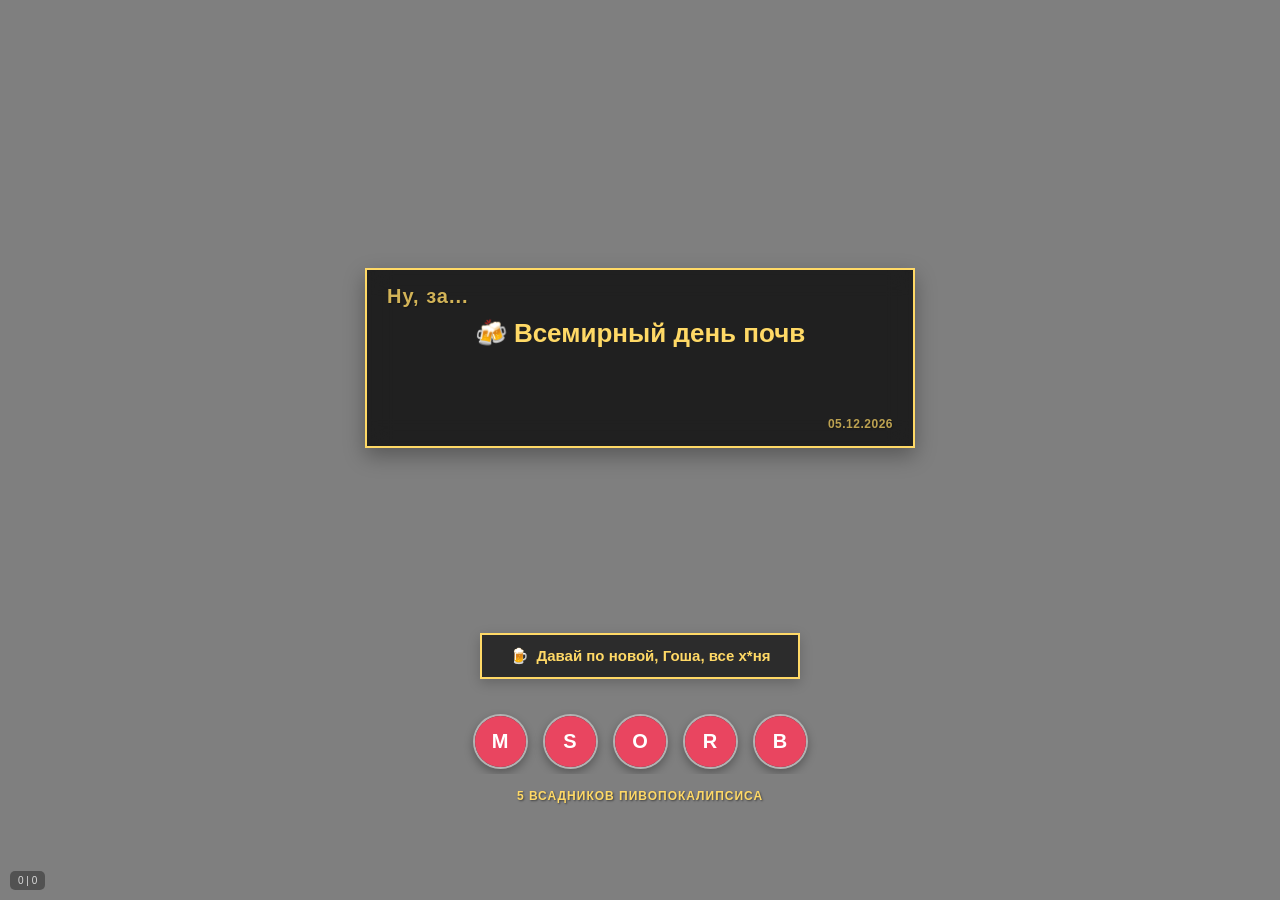
<file: index.html>
<!DOCTYPE html>
<html lang="ru">
<head>
    <meta charset="UTF-8">
    <meta name="viewport" content="width=device-width, initial-scale=1.0, user-scalable=no">
    <title>Ну, за...</title>
    <link rel="stylesheet" href="css/style.css">
    
    <!-- СЧЁТЧИК ЯНДЕКС МЕТРИКИ -->
    <script>
        function sendMetrikaHit() {
            if (typeof Ya !== 'undefined' && Ya.Metrika) {
                Ya.Metrika.reachGoal('PAGE_VIEW');
                console.log('[Метрика] Хит отправлен');
            } else {
                console.warn('[Метрика] Счетчик еще не загружен');
            }
        }
        (function(m,e,t,r,i,k,a){m[i]=m[i]||function(){(m[i].a=m[i].a||[]).push(arguments)};
        m[i].l=1*new Date();k=e.createElement(t),a=e.getElementsByTagName(t)[0],k.async=1,k.src=r,a.parentNode.insertBefore(k,a)})
        (window, document, "script", "https://mc.yandex.ru/metrika/tag.js", "ym");
        ym(109341190, 'init', {
            clickmap:true,
            trackLinks:true,
            accurateTrackBounce:true,
            webvisor:true,
            trackHash:true
        });
        window.addEventListener('load', sendMetrikaHit);
    </script>
    <noscript><div><img src="https://mc.yandex.ru/watch/109341190" style="position:absolute; left:-9999px;" alt="" /></div></noscript>
</head>
<body>

<div class="content">
    <div class="center-block">
        <div class="holiday-card" id="holidayCard">
            <div id="holidayContent">
                <div class="holiday-name">Загрузка...</div>
            </div>
        </div>
    </div>

    <div class="bottom-block">
        <button class="refresh-btn" id="refreshBtn">
            <span>🍺</span> Давай по новой, Гоша, все х*ня
        </button>
        <div class="avatars-container" id="avatarsContainer"></div>
        <div class="footer-note">
            5 ВСАДНИКОВ ПИВОПОКАЛИПСИСА
        </div>
    </div>
</div>

<div id="modal" class="modal">
    <div class="modal-content">
        <div class="modal-text" id="modalText">здесь могла быть реклама Всадника</div>
        <button class="modal-close" id="modalCloseBtn">Закрыть</button>
    </div>
</div>

<!-- БЛОК СТАТИСТИКИ -->
<div id="stats" style="position: fixed; bottom: 10px; left: 10px; font-size: 10px; color: white; background: rgba(0,0,0,0.5); padding: 4px 8px; border-radius: 5px; z-index: 999; opacity: 0.7;">
    <span id="total">0</span> | <span id="unique">0</span>
</div>

<script src="js/holidays.js"></script>
<script src="js/avatars.js"></script>
<script src="js/counter.js"></script>
<script src="js/app.js"></script>
</body>
</html>
</file>
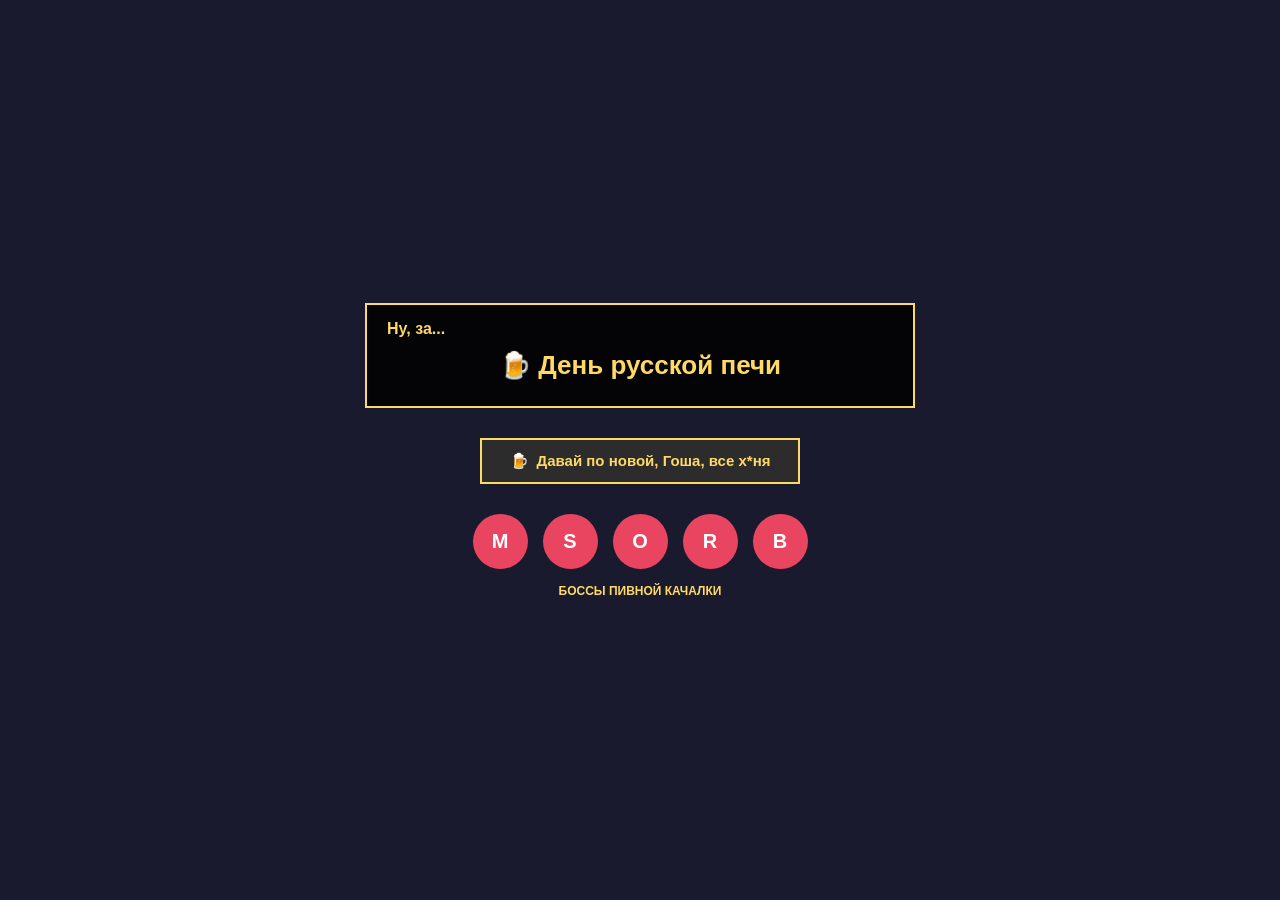
<file: KRS_d.html>
<!DOCTYPE html>
<html lang="ru">
<head>
    <meta charset="UTF-8">
    <meta name="viewport" content="width=device-width, initial-scale=1.0, user-scalable=no">
    <title>Пивной праздник — Ну, за...</title>
    <style>
        * {
            margin: 0;
            padding: 0;
            box-sizing: border-box;
        }

        body {
            font-family: 'Segoe UI', 'Arial', sans-serif;
            min-height: 100vh;
            display: flex;
            align-items: center;
            justify-content: center;
            padding: 20px;
            background: #1a1a2e;
            position: relative;
        }

        .content {
            max-width: 550px;
            width: 100%;
            text-align: center;
        }

        .holiday-card {
            background: rgba(0, 0, 0, 0.85);
            padding: 25px 20px;
            width: 100%;
            border: 2px solid #FFD966;
            text-align: center;
            position: relative;
            margin-bottom: 30px;
        }

        .holiday-card::before {
            content: "Ну, за...";
            position: absolute;
            top: 15px;
            left: 20px;
            font-size: 16px;
            font-weight: bold;
            color: #FFD966;
        }

        .holiday-name {
            font-size: 26px;
            font-weight: bold;
            color: #FFD966;
            margin-top: 20px;
        }

        .refresh-btn {
            background: #2c2c2c;
            border: 2px solid #FFD966;
            padding: 12px 28px;
            font-weight: bold;
            font-size: 15px;
            color: #FFD966;
            cursor: pointer;
            display: inline-flex;
            align-items: center;
            gap: 8px;
            margin-bottom: 30px;
        }

        .avatars-container {
            display: flex;
            justify-content: center;
            gap: 15px;
            flex-wrap: wrap;
        }

        .avatar-circle {
            width: 55px;
            height: 55px;
            border-radius: 50%;
            background-color: #e94560;
            display: flex;
            align-items: center;
            justify-content: center;
            color: white;
            font-size: 20px;
            font-weight: bold;
            cursor: pointer;
        }

        .footer-note {
            font-size: 12px;
            font-weight: bold;
            color: #FFD966;
            margin-top: 15px;
        }

        .modal {
            display: none;
            position: fixed;
            top: 0;
            left: 0;
            width: 100%;
            height: 100%;
            background-color: rgba(0, 0, 0, 0.8);
            z-index: 1000;
            justify-content: center;
            align-items: center;
        }

        .modal-content {
            background: #2c2c2c;
            border: 2px solid #FFD966;
            padding: 30px 40px;
            text-align: center;
            max-width: 350px;
            width: 90%;
        }

        .modal-text {
            font-size: 18px;
            font-weight: bold;
            color: #FFD966;
            margin-bottom: 25px;
        }

        .modal-close {
            background: #2c2c2c;
            border: 2px solid #FFD966;
            padding: 8px 24px;
            font-weight: bold;
            font-size: 14px;
            color: #FFD966;
            cursor: pointer;
        }
    </style>
</head>
<body>

<div class="content">
    <div class="holiday-card" id="holidayCard">
        <div id="holidayContent">
            <div class="holiday-name">Загрузка...</div>
        </div>
    </div>

    <button class="refresh-btn" id="refreshBtn">
        <span>🍺</span> Давай по новой, Гоша, все х*ня
    </button>
    
    <div class="avatars-container" id="avatarsContainer"></div>
    <div class="footer-note">БОССЫ ПИВНОЙ КАЧАЛКИ</div>
</div>

<div id="modal" class="modal">
    <div class="modal-content">
        <div class="modal-text">здесь могла быть реклама Босса</div>
        <button class="modal-close" id="modalCloseBtn">Закрыть</button>
    </div>
</div>

<script>
    // Контакты (только буквы, без внешних API)
    const contacts = ['M', 'S', 'O', 'R', 'B'];
    
    function loadAvatars() {
        const container = document.getElementById('avatarsContainer');
        container.innerHTML = '';
        contacts.forEach(letter => {
            const avatar = document.createElement('div');
            avatar.className = 'avatar-circle';
            avatar.textContent = letter;
            avatar.addEventListener('click', () => {
                document.getElementById('modal').style.display = 'flex';
            });
            container.appendChild(avatar);
        });
    }

    // Праздники (упрощённая версия)
    const holidaysList = [
        "Международный день музеев",
        "День пионерии",
        "День рождения Кубика Рубика",
        "День конной авиации",
        "День русской печи",
        "День Розовой Пантеры",
        "День сырного суфле",
        "День без грязной посуды"
    ];

    let currentIndex = -1;

    function getRandomHoliday() {
        let randomIndex;
        do {
            randomIndex = Math.floor(Math.random() * holidaysList.length);
        } while (randomIndex === currentIndex && holidaysList.length > 1);
        currentIndex = randomIndex;
        return holidaysList[randomIndex];
    }

    function updateHoliday() {
        const holiday = getRandomHoliday();
        const container = document.getElementById('holidayContent');
        container.innerHTML = `<div class="holiday-name">🍺 ${holiday}</div>`;
    }

    // Модальное окно
    document.getElementById('modalCloseBtn').addEventListener('click', () => {
        document.getElementById('modal').style.display = 'none';
    });
    window.addEventListener('click', (e) => {
        if (e.target === document.getElementById('modal')) {
            document.getElementById('modal').style.display = 'none';
        }
    });

    loadAvatars();
    updateHoliday();
    document.getElementById('refreshBtn').addEventListener('click', updateHoliday);

    if (window.Telegram && Telegram.WebApp) {
        Telegram.WebApp.ready();
        Telegram.WebApp.expand();
    }
</script>
</body>
</html>
</file>
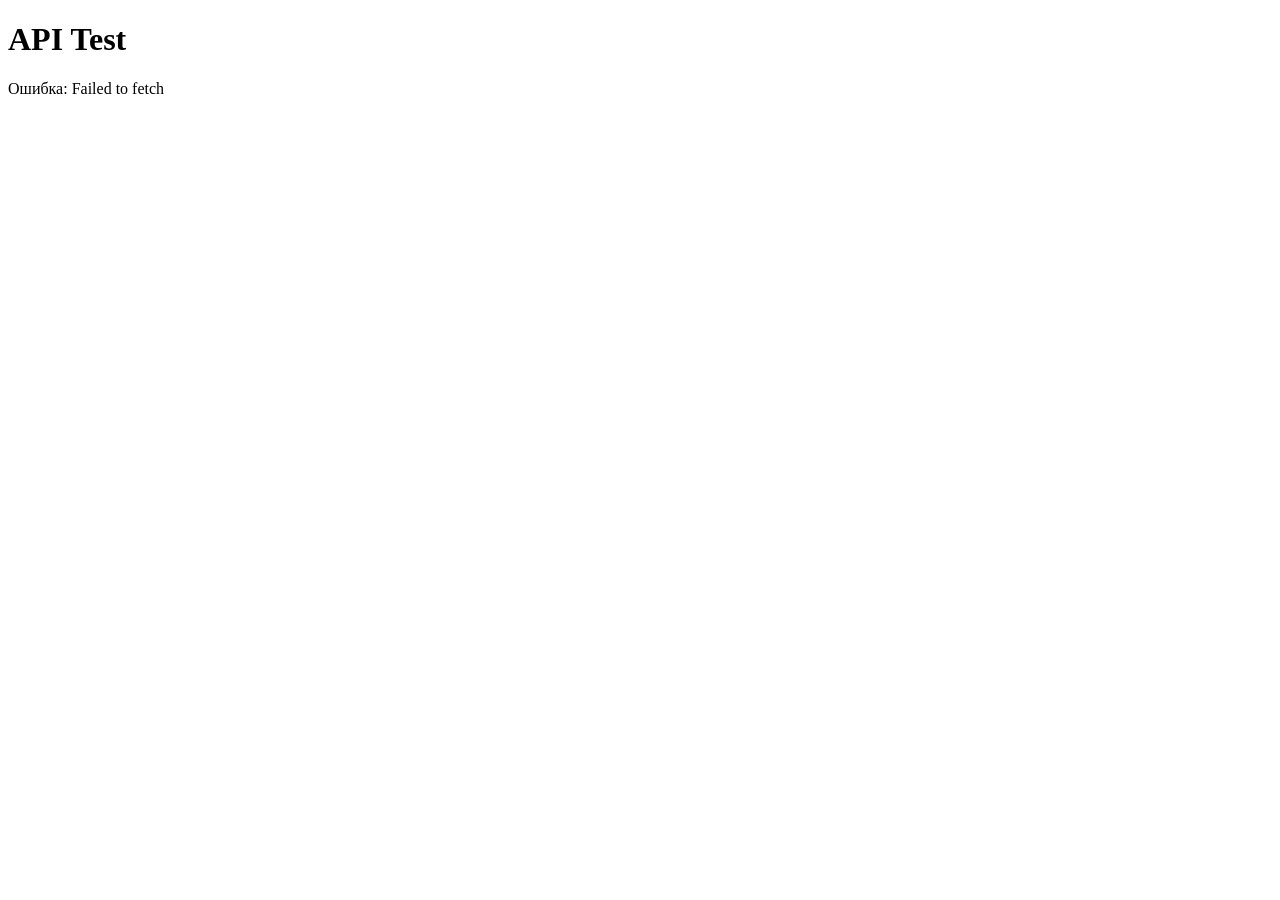
<file: test.html>
<!DOCTYPE html>
<html>
<head>
    <title>Test API</title>
</head>
<body>
    <h1>API Test</h1>
    <div id="result">Загрузка...</div>
    <script>
        fetch('https://kd-lirjawier.amvera.io/stats')
            .then(r => r.json())
            .then(data => {
                document.getElementById('result').innerHTML = 
                    `Total: ${data.total}, Unique: ${data.unique}`;
            })
            .catch(err => {
                document.getElementById('result').innerHTML = 'Ошибка: ' + err.message;
            });
    </script>
</body>
</html>
</file>
<file: css/style.css>
* {
    margin: 0;
    padding: 0;
    box-sizing: border-box;
}

body {
    font-family: 'Segoe UI', 'Arial', sans-serif;
    min-height: 100vh;
    display: flex;
    align-items: center;
    justify-content: center;
    padding: 20px;
    background-size: cover;
    background-position: center;
    background-repeat: no-repeat;
    background-attachment: fixed;
    position: relative;
    z-index: 0;
}

body::before {
    content: '';
    position: fixed;
    top: 0;
    left: 0;
    right: 0;
    bottom: 0;
    background: rgba(0, 0, 0, 0.5);
    z-index: -1;
}

.content {
    position: relative;
    z-index: 2;
    display: flex;
    flex-direction: column;
    justify-content: space-between;
    align-items: center;
    height: 85vh;
    max-width: 550px;
    width: 100%;
}

.center-block {
    width: 100%;
    display: flex;
    flex-direction: column;
    align-items: center;          /* центрируем по горизонтали (если нужно) */
    flex-grow: 1;
}

.bottom-block {
    text-align: center;
    width: 100%;
    margin-bottom: 30px;
}

.holiday-card {
    background: rgba(0, 0, 0, 0.75);
    backdrop-filter: blur(12px);
    border-radius: 0;
    padding: 25px 20px;
    width: 100%;
    border: 2px solid #FFD966;
    box-shadow: 0 8px 20px rgba(0,0,0,0.3);
    text-align: center;
    position: relative;
    margin-top: 200px;          /* убираем большой отступ, если он был */
    height: auto;
    min-height: 180px;
    overflow: visible;
}

.holiday-card::before {
    content: "Ну, за...";
    position: absolute;
    top: 15px;
    left: 20px;
    font-size: 20px;
    font-weight: bold;
    color: #FFD966;
    text-shadow: 1px 1px 2px rgba(0,0,0,0.5);
    opacity: 0.8;
    letter-spacing: 1px;
}

.holiday-card::after {
    content: attr(data-date);
    position: absolute;
    bottom: 15px;
    right: 20px;
    font-size: 12px;
    font-weight: bold;
    color: #FFD966;
    text-shadow: 1px 1px 2px rgba(0,0,0,0.5);
    opacity: 0.7;
    letter-spacing: 0.5px;
}

.holiday-name {
    font-size: 26px;
    font-weight: bold;
    color: #FFD966;
    word-break: break-word;
    line-height: 1.4;
    margin-top: 20px;
}

.red-emoji {
    color: #ff3333;
    display: inline-block;
}

.refresh-btn {
    background: #2c2c2c;
    border: 2px solid #FFD966;
    border-radius: 0;
    padding: 12px 28px;
    font-weight: bold;
    font-size: 15px;
    color: #FFD966;
    cursor: pointer;
    transition: all 0.2s;
    display: inline-flex;
    align-items: center;
    gap: 8px;
    margin-bottom: 30px;
    box-shadow: 0 4px 12px rgba(0,0,0,0.2);
}

.refresh-btn:hover {
    background: #3a3a3a;
    border-color: #ffec80;
    transform: scale(1.02);
}

.avatars-container {
    display: flex;
    justify-content: center;
    gap: clamp(8px, 3vw, 15px);
    flex-wrap: nowrap;
    overflow-x: auto;
    padding: 5px 0;
}

.avatar-circle {
    width: clamp(40px, 10vw, 55px);
    height: clamp(40px, 10vw, 55px);
    flex-shrink: 1;
    min-width: 35px;
    border-radius: 50%;
    background-color: rgba(0,0,0,0.5);
    display: flex;
    align-items: center;
    justify-content: center;
    overflow: hidden;
    box-shadow: 0 4px 10px rgba(0, 0, 0, 0.3);
    border: 2px solid rgba(255,255,255,0.6);
    transition: transform 0.2s ease;
    cursor: pointer;
}

.avatar-circle:hover {
    transform: scale(1.05);
    border-color: #FFD966;
}

.avatar-circle img {
    width: 100%;
    height: 100%;
    object-fit: cover;
}

.avatar-placeholder {
    width: 100%;
    height: 100%;
    display: flex;
    align-items: center;
    justify-content: center;
    background: #e94560;
    color: white;
    font-size: 20px;
    font-weight: bold;
    text-transform: uppercase;
}

.footer-note {
    font-size: 12px;
    font-weight: bold;
    color: #FFD966;
    margin-top: 15px;
    text-shadow: 1px 1px 2px rgba(0,0,0,0.5);
    letter-spacing: 1px;
}

.modal {
    display: none;
    position: fixed;
    top: 0;
    left: 0;
    width: 100%;
    height: 100%;
    background-color: rgba(0, 0, 0, 0.8);
    z-index: 1000;
    justify-content: center;
    align-items: center;
}

.modal-content {
    background: #2c2c2c;
    border: 2px solid #FFD966;
    border-radius: 0;
    padding: 30px 40px;
    text-align: center;
    max-width: 350px;
    width: 90%;
    position: relative;
    box-shadow: 0 8px 30px rgba(0,0,0,0.5);
}

.modal-text {
    font-size: 18px;
    font-weight: bold;
    color: #FFD966;
    margin-bottom: 25px;
    line-height: 1.4;
}

.modal-close {
    background: #2c2c2c;
    border: 2px solid #FFD966;
    border-radius: 0;
    padding: 8px 24px;
    font-weight: bold;
    font-size: 14px;
    color: #FFD966;
    cursor: pointer;
    transition: all 0.2s;
    display: inline-block;
}

.modal-close:hover {
    background: #3a3a3a;
    border-color: #ffec80;
    transform: scale(1.02);
}

@keyframes float {
    0% { transform: translateY(0px); }
    50% { transform: translateY(-5px); }
    100% { transform: translateY(0px); }
}
</file>
